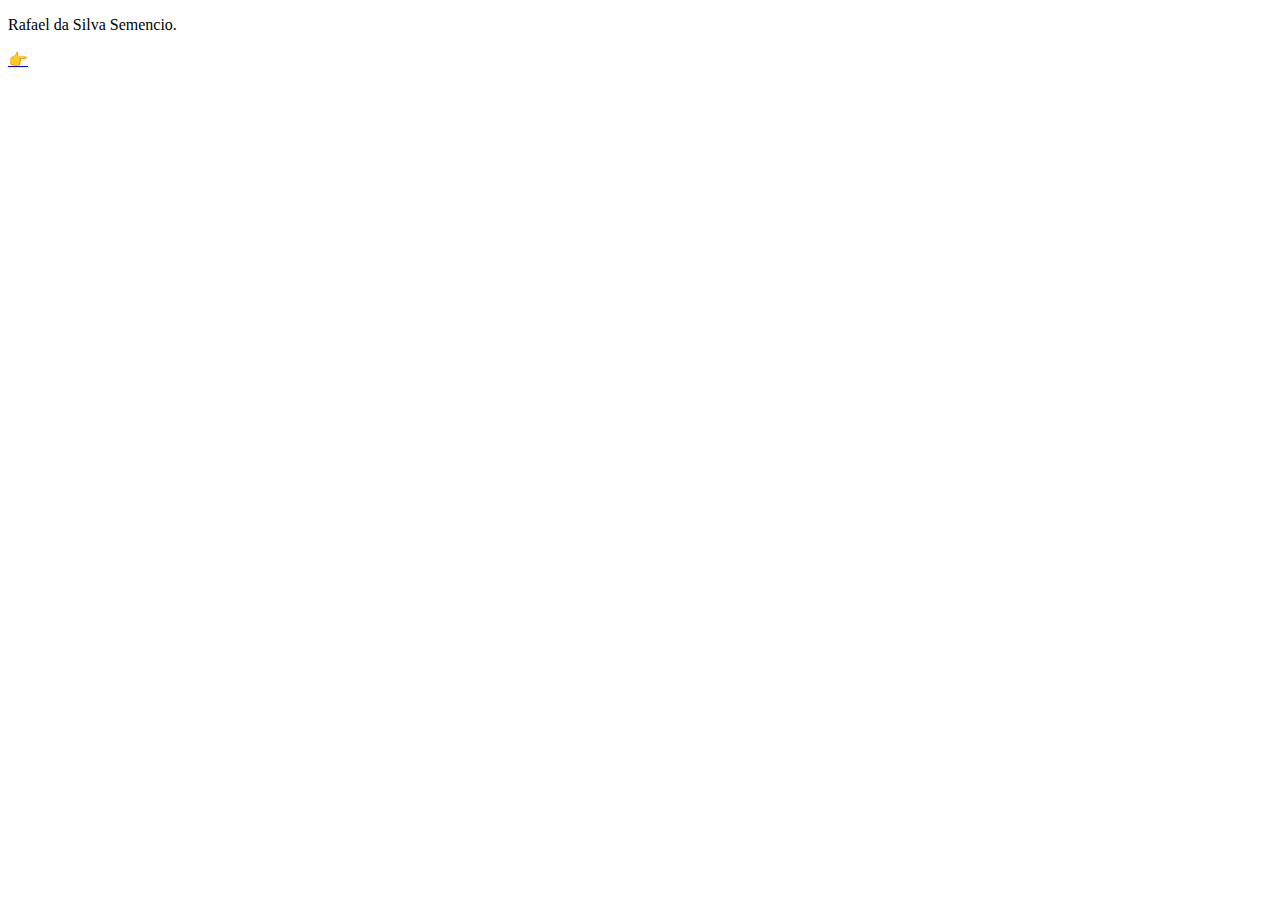
<file: index.html>
<!DOCTYPE html>
<html lang="pt-BR">
<head>
    <meta charset="UTF-8">
    <meta name="viewport" content="width=device-width, initial-scale=1.0">
    <title>Primeira Página</title>
    <link rel="stylesheet" href="style.css>
</head>
<body>
    <h1>HTML E CSS</h1> 
  <img src="transferir.jpg" alt="Descrição da imagem" width="300">
    <p>Rafael da Silva Semencio.</p>
    <a href="retomada.html" target="_blank">👉</a>
    <br>
   
    <br>
</body>
</html>
</file>
